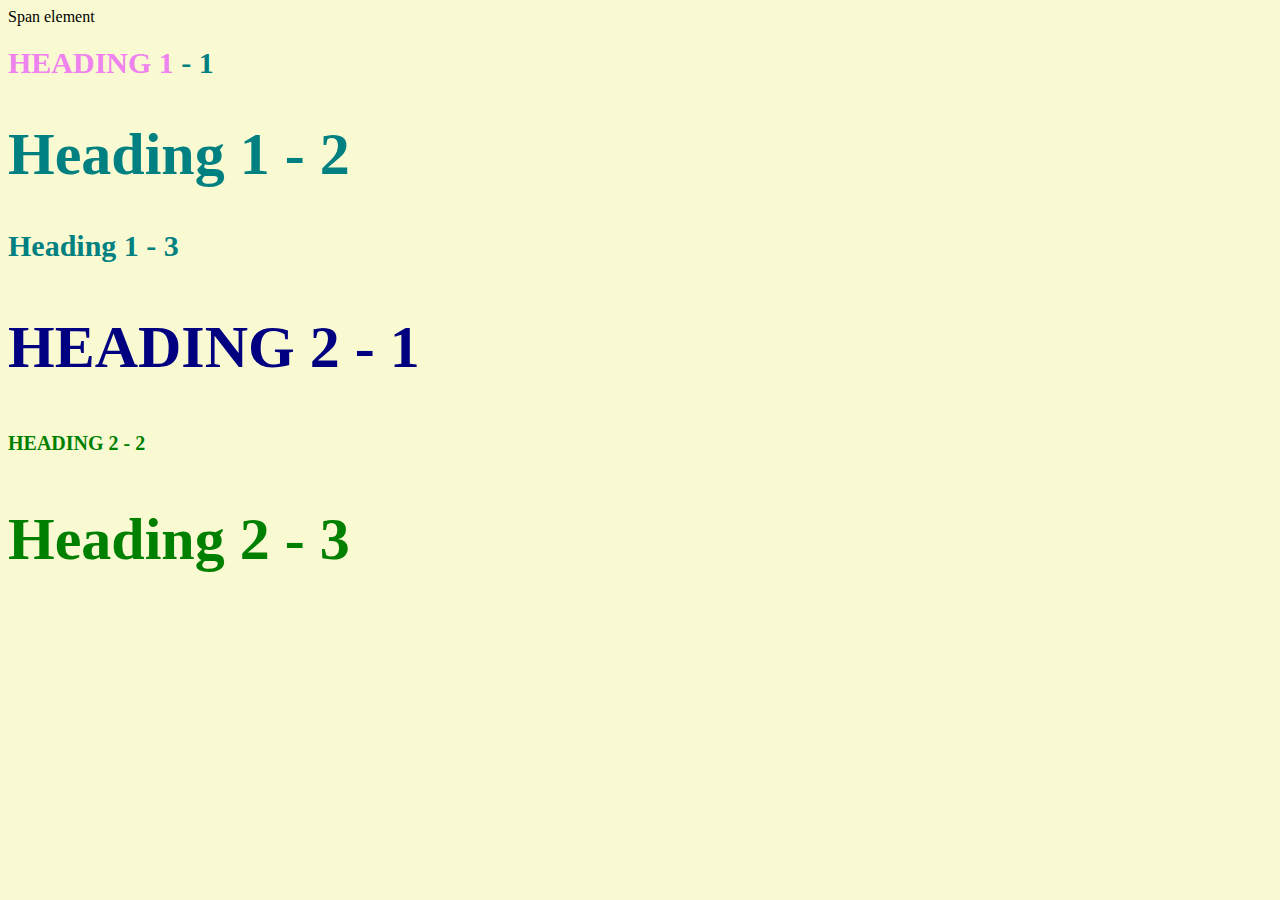
<file: style-test.html>
<!DOCTYPE html>
<html>
<head>
	<title>Style test</title>
	<link rel="stylesheet" type="text/css" href="css/test.css">
</head>
<body>
	<span>Span element</span>
	<h1 class="uppercase"><span>Heading 1</span> - 1</h1>
	<h1 class="big">Heading 1 - 2</h1>
	<h1>Heading 1 - 3</h1>
	<h2 class="big uppercase">Heading 2 - 1</h2>
	<h2 class="uppercase"> Heading 2 - 2</h2>
	<h2 class="big">Heading 2 - 3</h2>

</body>
</html>
</file>
<file: css/test.css>
body{
	background-color: lightgoldenrodyellow;
}
h1{
font-size: 30px;
color: teal;
}

h2{
color: red;
font-size: 20px;
}

h2{
color: green;
}

.big{
font-size: 60px;
}

.uppercase{
text-transform: uppercase;
}

.big.uppercase{
color: navy;
}

h1 span{
color: violet;
}
</file>
